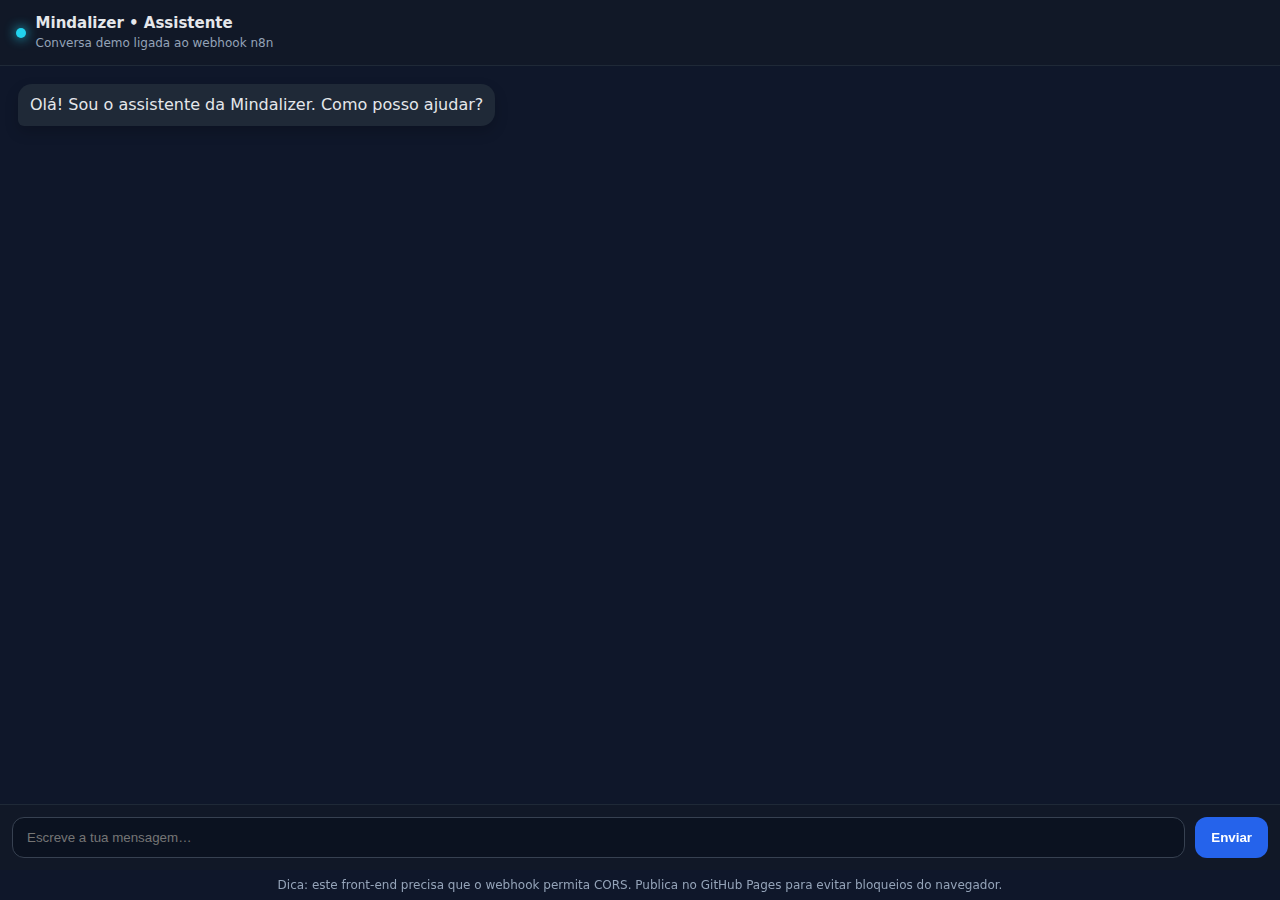
<file: index.html>
<!DOCTYPE html>
<html lang="pt">
<head>
  <meta charset="UTF-8" />
  <meta name="viewport" content="width=device-width, initial-scale=1.0" />
  <title>Mindalizer • Chat</title>
  <style>
    :root {
      --bg:#0f172a;          /* slate-900 */
      --panel:#111827;       /* gray-900 */
      --muted:#94a3b8;       /* slate-400 */
      --bubble-user:#2563eb; /* blue-600 */
      --bubble-bot:#1f2937;  /* gray-800 */
      --accent:#22d3ee;      /* cyan-400 */
    }
    * { box-sizing: border-box; }
    body {
      margin: 0; background: var(--bg); color: #e5e7eb;
      font-family: system-ui, -apple-system, Segoe UI, Roboto, Ubuntu, Cantarell, Noto Sans, Helvetica, Arial, "Apple Color Emoji", "Segoe UI Emoji";
      display: grid; grid-template-rows: auto 1fr auto; height: 100vh;
    }
    header {
      display:flex; align-items:center; gap:.6rem; padding: 14px 16px; border-bottom: 1px solid #1f2937; background: var(--panel);
      position: sticky; top: 0; z-index: 10;
    }
    header .dot { width:10px; height:10px; border-radius:999px; background: var(--accent); box-shadow: 0 0 12px var(--accent); }
    header h1 { font-size: 15px; margin: 0; }
    header span { color: var(--muted); font-size: 12px; }

    #chat {
      padding: 18px; overflow-y: auto; display: flex; flex-direction: column; gap: 10px;
    }
    .row { display:flex; }
    .row.user { justify-content: flex-end; }
    .msg {
      max-width: 78ch; padding: 10px 12px; border-radius: 14px; line-height: 1.4; white-space: pre-wrap; word-wrap: break-word;
      box-shadow: 0 6px 14px rgba(0,0,0,.18);
    }
    .user .msg { background: var(--bubble-user); color: #fff; border-bottom-right-radius: 6px; }
    .bot .msg  { background: var(--bubble-bot); color: #e5e7eb; border-bottom-left-radius: 6px; }

    .typing { display:inline-flex; gap:4px; align-items:center; }
    .dotty { width:6px; height:6px; border-radius:999px; background:#94a3b8; opacity:.6; animation: blink 1.2s infinite ease-in-out; }
    .dotty:nth-child(2){ animation-delay:.2s } .dotty:nth-child(3){ animation-delay:.4s }
    @keyframes blink { 0%,80%,100%{ opacity:.2 } 40%{ opacity:.9 } }

    .inputbar { display:flex; gap:10px; padding: 12px; border-top: 1px solid #1f2937; background: var(--panel); }
    .inputbar input {
      flex: 1; padding: 12px 14px; border-radius: 12px; border: 1px solid #374151; background: #0b1220; color:#e5e7eb; outline: none;
    }
    .inputbar button {
      padding: 12px 16px; border: none; border-radius: 12px; background: var(--bubble-user); color:#fff; cursor: pointer; font-weight: 600;
    }
    .inputbar button[disabled]{ opacity:.6; cursor:not-allowed }
    footer { padding:8px 14px; color: var(--muted); font-size: 12px; text-align:center; }
    a { color: var(--accent); text-decoration: none; }
  </style>
</head>
<body>
  <header>
    <div class="dot"></div>
    <div>
      <h1>Mindalizer • Assistente</h1>
      <span>Conversa demo ligada ao webhook n8n</span>
    </div>
  </header>

  <main id="chat" aria-live="polite"></main>

  <div class="inputbar">
    <input id="text" type="text" placeholder="Escreve a tua mensagem…" autocomplete="off" />
    <button id="send">Enviar</button>
  </div>

  <footer>
    Dica: este front‑end precisa que o webhook permita CORS. Publica no GitHub Pages para evitar bloqueios do navegador.
  </footer>

  <script>
    // 👉⚙️ CONFIGURAÇÃO
    const WEBHOOK_URL = 'https://mindalizerai.app.n8n.cloud/webhook-test/4b7560a0-6d05-4e96-8f28-fdfcff757e9f';

    // Utilitários simples
    const $ = (id) => document.getElementById(id);
    const chat = $('chat');
    const input = $('text');
    const btn = $('send');

    // Session ID básico para o bot (mantém contexto no n8n se precisares)
    const sessionId = (() => {
      const k = 'mindalizer_session_id';
      let v = localStorage.getItem(k);
      if (!v) { v = Math.random().toString(36).slice(2) + Date.now().toString(36); localStorage.setItem(k, v); }
      return v;
    })();

    // Historico local (opcional)
    const historyKey = 'mindalizer_chat_history';
    const loadHistory = () => JSON.parse(localStorage.getItem(historyKey) || '[]');
    const saveHistory = (h) => localStorage.setItem(historyKey, JSON.stringify(h));

    // Render mensagens
    function addMsg(text, who='bot'){
      const row = document.createElement('div');
      row.className = `row ${who}`;
      const bubble = document.createElement('div');
      bubble.className = 'msg';
      bubble.textContent = text;
      row.appendChild(bubble);
      chat.appendChild(row);
      chat.scrollTop = chat.scrollHeight;
    }

    // Indicador de escrita
    let typingRow = null;
    function showTyping(){
      typingRow = document.createElement('div');
      typingRow.className = 'row bot';
      const bubble = document.createElement('div');
      bubble.className = 'msg';
      const dots = document.createElement('span');
      dots.className = 'typing';
      dots.innerHTML = '<span class="dotty"></span><span class="dotty"></span><span class="dotty"></span>';
      bubble.appendChild(dots);
      typingRow.appendChild(bubble);
      chat.appendChild(typingRow);
      chat.scrollTop = chat.scrollHeight;
    }
    function hideTyping(){ if(typingRow){ typingRow.remove(); typingRow=null; } }

    // Enviar mensagem
    async function send(){
      const text = input.value.trim();
      if(!text) return;
      input.value = '';
      btn.disabled = true;

      // Render user
      addMsg(text,'user');

      // Update history
      const hist = loadHistory();
      hist.push({ who:'user', text });
      saveHistory(hist);

      // Call webhook
      showTyping();
      try{
        const res = await fetch(WEBHOOK_URL, {
          method: 'POST',
          headers: { 'Content-Type': 'application/json' },
          body: JSON.stringify({ message: text, sessionId })
        });

        // Trata JSON ou texto
        const ct = res.headers.get('content-type') || '';
        let botText = '';
        if (ct.includes('application/json')){
          const data = await res.json();
          botText = data.reply || data.message || data.output || data.response || JSON.stringify(data, null, 2);
        } else {
          botText = await res.text();
        }
        hideTyping();
        addMsg(botText || 'Sem resposta disponível.');
        const h2 = loadHistory(); h2.push({ who:'bot', text: botText }); saveHistory(h2);
      } catch(e){
        hideTyping();
        addMsg('Erro a contactar o servidor. Verifica CORS/URL.', 'bot');
      } finally {
        btn.disabled = false; input.focus();
      }
    }

    // Eventos UI
    btn.addEventListener('click', send);
    input.addEventListener('keydown', (e)=>{ if(e.key==='Enter') send(); });

    // Boot: mostra histórico se existir
    (function init(){
      const hist = loadHistory();
      if(hist.length===0){
        addMsg('Olá! Sou o assistente da Mindalizer. Como posso ajudar?');
      } else {
        hist.forEach(m=> addMsg(m.text, m.who));
      }
      input.focus();
    })();
  </script>
</body>
</html>
</file>
